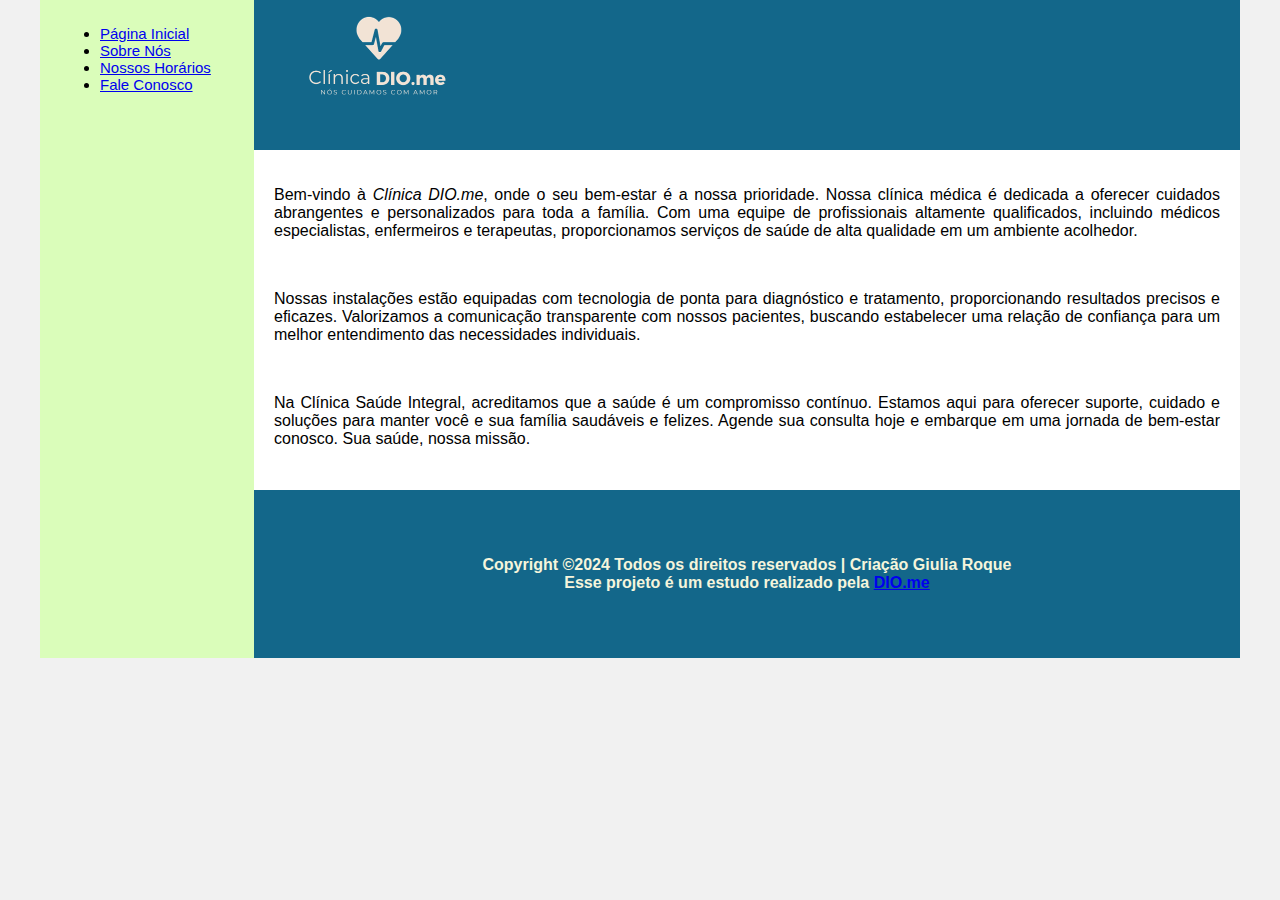
<file: Index.html>
<!DOCTYPE html>
<html lang="pt-br">
<head>
    <meta charset="UTF-8">
    <meta http-equiv="X-UA-Compatible" content="IE=edge">
    <meta name="viewport" content="width=device-width, initial-scale=1.0">
    <title>Menu</title>
    <link rel="stylesheet" href="base.css">
</head>
<body>
    <div class="wrapper">
        <div class="menu">
            <!-- Aqui vai o seu menu -->
            <ul>
                <li><a href="Index.html">Página Inicial</a></li>
                <li><a href="Sobre.html">Sobre Nós</a></li>
                <li><a href="Hora.html">Nossos Horários</a></li>
                <li><a href="Contato.html">Fale Conosco</a></li>
            </ul>
        </div>

        <div class="main">
            <div class="header">
                <!-- Aqui vai o seu header -->
                <img src="midias/DIO.me.png" alt="Logotipo da clinica DIO.me" width="250px">
            </div>
    
            <div class="content">
                <!-- Aqui vai o seu conteúdo -->
                <p>Bem-vindo à <em>Clínica DIO.me</em>, onde o seu bem-estar é a nossa prioridade. Nossa clínica médica é dedicada a oferecer cuidados abrangentes e personalizados para toda a família. Com uma equipe de profissionais altamente qualificados, incluindo médicos especialistas, enfermeiros e terapeutas, proporcionamos serviços de saúde de alta qualidade em um ambiente acolhedor.</p><br>
                <p>Nossas instalações estão equipadas com tecnologia de ponta para diagnóstico e tratamento, proporcionando resultados precisos e eficazes. Valorizamos a comunicação transparente com nossos pacientes, buscando estabelecer uma relação de confiança para um melhor entendimento das necessidades individuais.</p><br>
                <p>Na Clínica Saúde Integral, acreditamos que a saúde é um compromisso contínuo. Estamos aqui para oferecer suporte, cuidado e soluções para manter você e sua família saudáveis e felizes. Agende sua consulta hoje e embarque em uma jornada de bem-estar conosco. Sua saúde, nossa missão.</p>
            </div>
    
            <div class="footer">
                <!-- Aqui vai o seu rodapé -->
                <p class="textoroda">Copyright ©2024 Todos os direitos reservados | Criação Giulia Roque <br> Esse projeto é um estudo realizado pela <a href="https://web.dio.me/">DIO.me</a></p>
            </div>
        </div>
    </div>
</body>
</html>
</file>
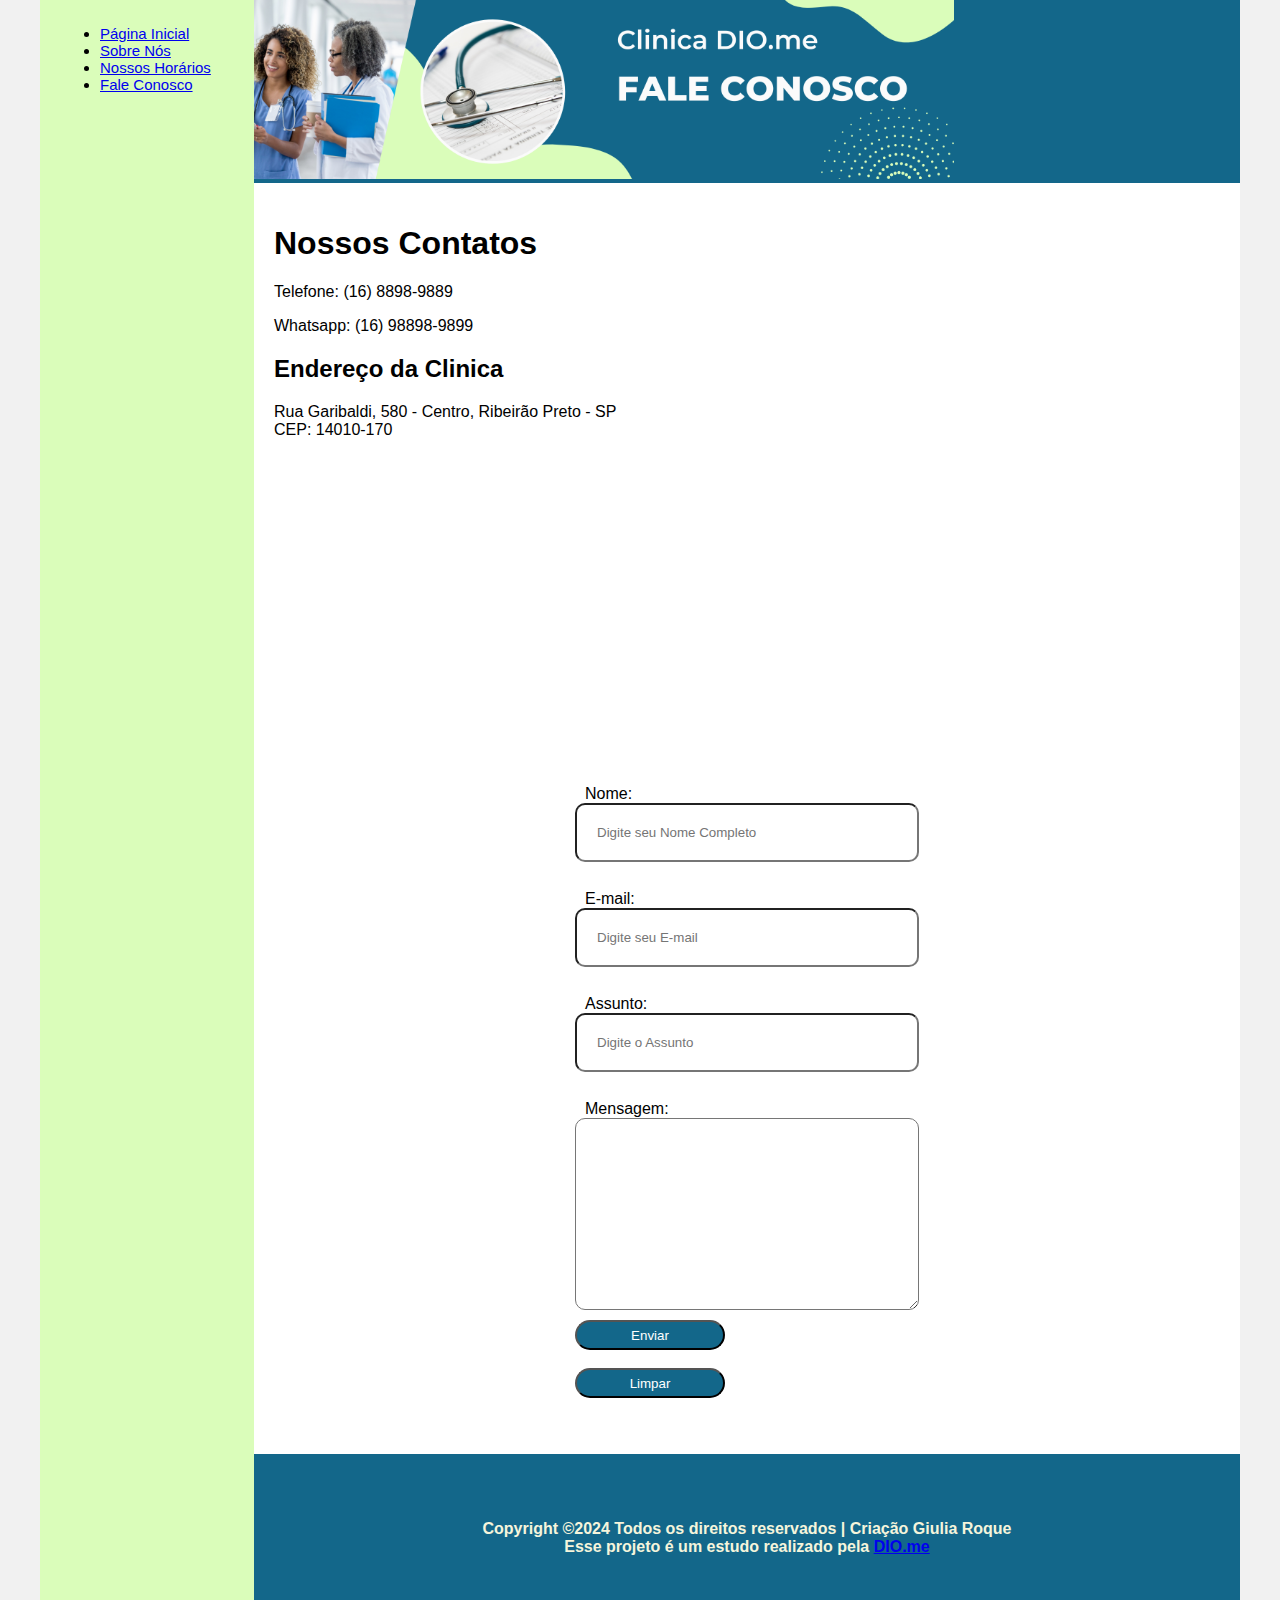
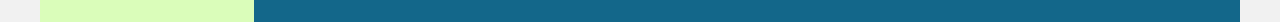
<file: Contato.html>
<!DOCTYPE html>
<html lang="en">
<head>
    <meta charset="UTF-8">
    <meta http-equiv="X-UA-Compatible" content="IE=edge">
    <meta name="viewport" content="width=device-width, initial-scale=1.0">
    <title>Fale Conosco</title>
    <link rel="stylesheet" href="base.css">
</head>
<body>
    <div class="wrapper">
        <div class="menu">
            <!-- Aqui vai o seu menu -->
            <ul>
                <li><a href="Index.html">Página Inicial</a></li>
                <li><a href="Sobre.html">Sobre Nós</a></li>
                <li><a href="Hora.html">Nossos Horários</a></li>
                <li><a href="Contato.html">Fale Conosco</a></li>
            </ul>
        </div>

        <div class="main">
            <div class="header">
                <!-- Aqui vai o seu header -->
                <div>
                    <img src="midias/Fale.png" alt="Imagem de duas médias com a mensagem Fale Conosco" width="700px">
                </div>
            </div>
    
            <div class="content">
                <!-- Aqui vai o seu conteúdo -->
                <h1>Nossos Contatos</h1>
                    <p>Telefone: (16) 8898-9889</p>
                    <p>Whatsapp: (16) 98898-9899</p>
                <h2>Endereço da Clinica</h2>
                    <p>Rua Garibaldi, 580 - Centro, Ribeirão Preto - SP <br> CEP: 14010-170</p>
                <iframe src="https://www.google.com/maps/embed?pb=!1m18!1m12!1m3!1d3720.295935649409!2d-47.808599123981466!3d-21.18039977846271!2m3!1f0!2f0!3f0!3m2!1i1024!2i768!4f13.1!3m3!1m2!1s0x94b9bee321bb9095%3A0xc756f941d9059545!2sR.%20Garibaldi%2C%20580%20-%20Centro%2C%20Ribeir%C3%A3o%20Preto%20-%20SP%2C%2014010-170!5e0!3m2!1spt-BR!2sbr!4v1705292815391!5m2!1spt-BR!2sbr" width="400" height="300" style="border:0;" allowfullscreen="" loading="lazy" referrerpolicy="no-referrer-when-downgrade"></iframe>
                <section>
                    <form method="get">
                        <div>
                            <label>Nome: </label><input type="text" placeholder="Digite seu Nome Completo"><br>
                        </div>
                        <div>
                            <label>E-mail: </label><input type="email" placeholder="Digite seu E-mail"><br>
                        </div>
                        <div>
                            <label>Assunto: </label><input type="text" placeholder="Digite o Assunto"><br>
                        </div>
                        <div>
                            <label>Mensagem: </label><textarea name="msg" cols="30" rows="10"></textarea>
                        </div>
                        <div>
                            <button type="submit" onclick="alert('Seu formulário foi enviado')">Enviar</button><br>
                            <button type="reset">Limpar</button>
                        </div>
                    </form>
                </section>
            </div>
    
            <div class="footer">
                <!-- Aqui vai o seu rodapé -->
                <p class="textoroda">Copyright ©2024 Todos os direitos reservados | Criação Giulia Roque <br> Esse projeto é um estudo realizado pela <a href="https://web.dio.me/">DIO.me</a></p>
            </div>
        </div>
    </div>
</body>
</html>
</file>
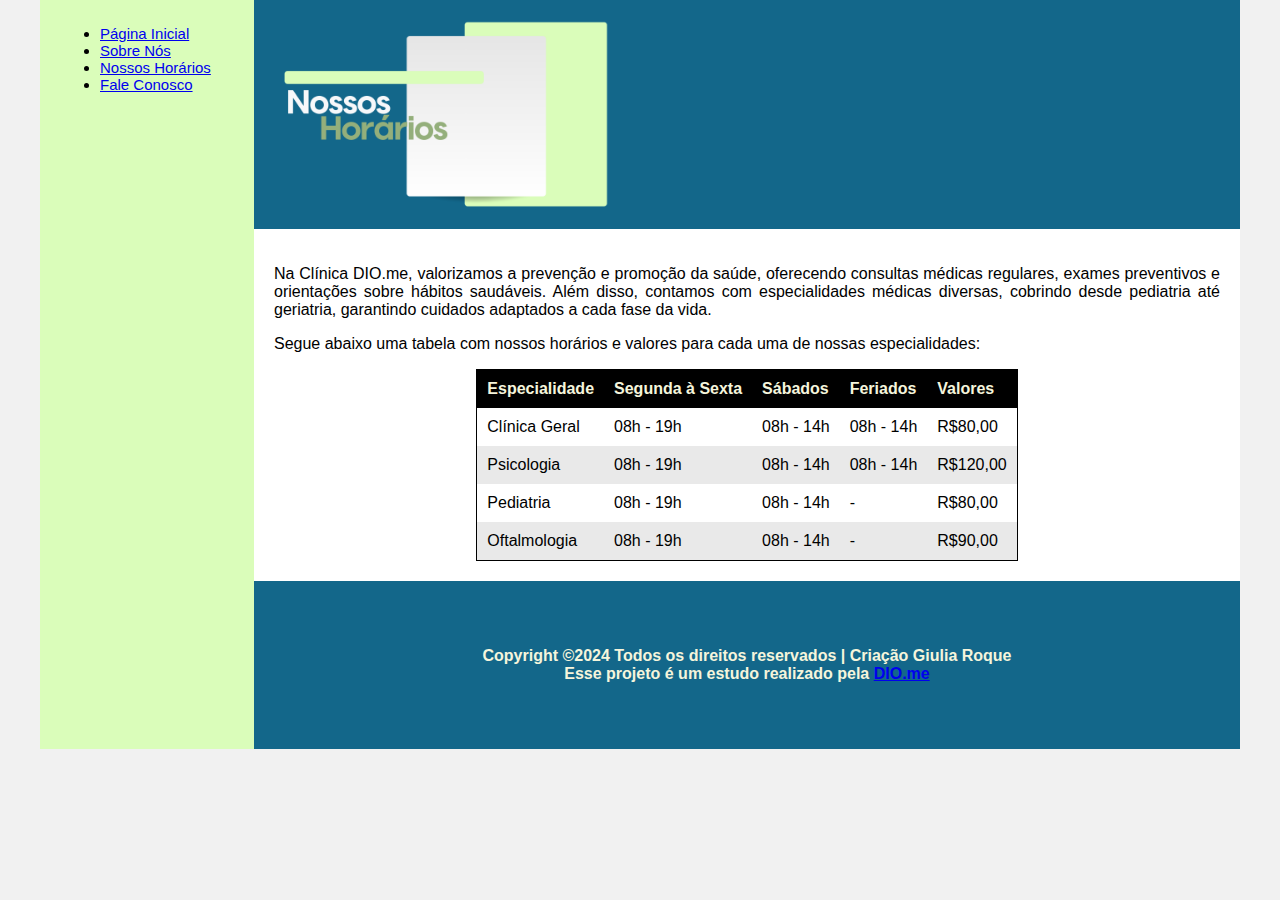
<file: Hora.html>
<!DOCTYPE html>
<html lang="en">
<head>
    <meta charset="UTF-8">
    <meta http-equiv="X-UA-Compatible" content="IE=edge">
    <meta name="viewport" content="width=device-width, initial-scale=1.0">
    <title>Nossos Horários</title>
    <link rel="stylesheet" href="base.css">
</head>
<body>
    <div class="wrapper">
        <div class="menu">
            <!-- Aqui vai o seu menu -->
            <ul>
                <li><a href="Index.html">Página Inicial</a></li>
                <li><a href="Sobre.html">Sobre Nós</a></li>
                <li><a href="Hora.html">Nossos Horários</a></li>
                <li><a href="Contato.html">Fale Conosco</a></li>
            </ul>
        </div>

        <div class="main">
            <div class="header">
                <!-- Aqui vai o seu header -->
                <img src="midias/Nossos.png" alt="Imagem com o Título Nossos Horários" width="400px">
            </div>
    
            <div class="content">
                <!-- Aqui vai o seu conteúdo -->
                <p>Na Clínica DIO.me, valorizamos a prevenção e promoção da saúde, oferecendo consultas médicas regulares, exames preventivos e orientações sobre hábitos saudáveis. Além disso, contamos com especialidades médicas diversas, cobrindo desde pediatria até geriatria, garantindo cuidados adaptados a cada fase da vida.</p>
                <p>Segue abaixo uma tabela com nossos horários e valores para cada uma de nossas especialidades:</p>

                <table align="center" sumary="Essa tabela se trata dos horários, preços e serviços disponiveis pela Clínica Médica DIO.me" cellpadding="10" cellspacing="0">
                    <thead>
                        <tr>
                            <th>Especialidade</th>
                            <th>Segunda à Sexta</th>
                            <th>Sábados</th>
                            <th>Feriados</th>
                            <th>Valores</th>
                        </tr>
                    </thead>
                    <tbody>
                        <tr>
                            <td>Clínica Geral</td>
                            <td>08h - 19h</td>
                            <td>08h - 14h</td>
                            <td>08h - 14h</td>
                            <td>R$80,00</td>
                        </tr>
                        <tr>
                            <td>Psicologia</td>
                            <td>08h - 19h</td>
                            <td>08h - 14h</td>
                            <td>08h - 14h</td>
                            <td>R$120,00</td>
                        </tr>
                        <tr>
                            <td>Pediatria</td>
                            <td>08h - 19h</td>
                            <td>08h - 14h</td>
                            <td>-</td>
                            <td>R$80,00</td>
                        </tr>
                        <tr>
                            <td>Oftalmologia</td>
                            <td>08h - 19h</td>
                            <td>08h - 14h</td>
                            <td>-</td>
                            <td>R$90,00</td>
                        </tr>
                    </tbody>
                </table>
            </div>
    
            <div class="footer">
                <!-- Aqui vai o seu rodapé -->
                <p class="textoroda">Copyright ©2024 Todos os direitos reservados | Criação Giulia Roque <br> Esse projeto é um estudo realizado pela <a href="https://web.dio.me/">DIO.me</a></p>
            </div>
        </div>
    </div>
</body>
</html>
</file>
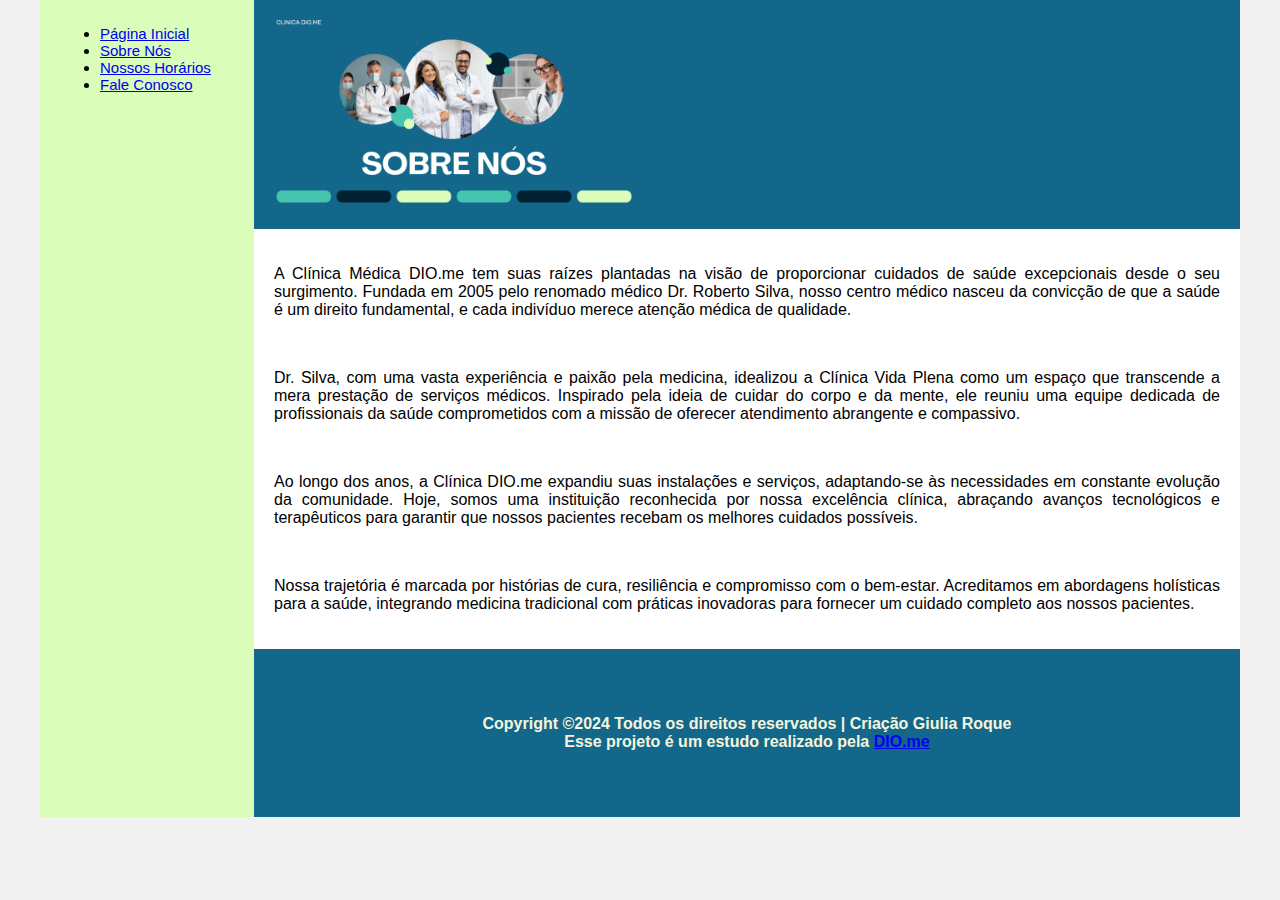
<file: Sobre.html>
<!DOCTYPE html>
<html lang="en">
<head>
    <meta charset="UTF-8">
    <meta http-equiv="X-UA-Compatible" content="IE=edge">
    <meta name="viewport" content="width=device-width, initial-scale=1.0">
    <title>Sobre Nós</title>
    <link rel="stylesheet" href="base.css">
</head>
<body>
    <div class="wrapper">
        <div class="menu">
            <!-- Aqui vai o seu menu -->
            <ul>
                <li><a href="Index.html">Página Inicial</a></li>
                <li><a href="Sobre.html">Sobre Nós</a></li>
                <li><a href="Hora.html">Nossos Horários</a></li>
                <li><a href="Contato.html">Fale Conosco</a></li>
            </ul>
        </div>

        <div class="main">
            <div class="header">
                <img src="midias/Sobre.png" alt="Uma imagem apresentando os profissionais da clínica" width="400px" >
                <!-- Aqui vai o seu header -->
            </div>
    
            <div class="content">
                <!-- Aqui vai o seu conteúdo -->
                <p>A Clínica Médica DIO.me tem suas raízes plantadas na visão de proporcionar cuidados de saúde excepcionais desde o seu surgimento. Fundada em 2005 pelo renomado médico Dr. Roberto Silva, nosso centro médico nasceu da convicção de que a saúde é um direito fundamental, e cada indivíduo merece atenção médica de qualidade.</p><br>
                <p>Dr. Silva, com uma vasta experiência e paixão pela medicina, idealizou a Clínica Vida Plena como um espaço que transcende a mera prestação de serviços médicos. Inspirado pela ideia de cuidar do corpo e da mente, ele reuniu uma equipe dedicada de profissionais da saúde comprometidos com a missão de oferecer atendimento abrangente e compassivo.</p><br>
                <p>Ao longo dos anos, a Clínica DIO.me expandiu suas instalações e serviços, adaptando-se às necessidades em constante evolução da comunidade. Hoje, somos uma instituição reconhecida por nossa excelência clínica, abraçando avanços tecnológicos e terapêuticos para garantir que nossos pacientes recebam os melhores cuidados possíveis.</p><br>
                <p>Nossa trajetória é marcada por histórias de cura, resiliência e compromisso com o bem-estar. Acreditamos em abordagens holísticas para a saúde, integrando medicina tradicional com práticas inovadoras para fornecer um cuidado completo aos nossos pacientes.</p>
            </div>
    
            <div class="footer">
                <!-- Aqui vai o seu rodapé -->
                <p class="textoroda">Copyright ©2024 Todos os direitos reservados | Criação Giulia Roque <br> Esse projeto é um estudo realizado pela <a href="https://web.dio.me/">DIO.me</a></p>
            </div>
        </div>
    </div>
</body>
</html>
</file>
<file: base.css>
html, body {
    margin: 0;
}
body {
    background-color: #f1f1f1;
    display: flex;
    justify-content: center;
    font-family: Arial, Helvetica, sans-serif;
}
img {
    text-align: center;
}
table {
    border: solid 1px black;
}
table thead th {
    background-color: black;
    color: beige;
}
table tbody tr:nth-child(even){
    background-color: #e9e9e9;
}
section {
    display: flex;
    align-items: center;
    justify-content: center;
    height: 75vh;
}
form div {
    display: flex;
    flex-direction: column;
    margin-bottom: 10px;
}
form input, form textarea {
    outline: unset;
    padding: 20px;
    min-width: 300px;
    border-radius: 10px;
}
form input:focus, form textarea:focus{
    background-color: #e9e9e9;
}
button{
    background-color: #13678A;
    color: white;
    cursor: pointer;
    border-radius: 20px;
    height: 30px;
    width: 150px;
}
form label {
    margin-left: 10px;
}

.wrapper {
    width: 1200px;
    display: flex;
    margin: 0 auto;
    background-color: aquamarine;
}
.main {
    display: flex;
    flex-flow: column;
    width: 85%;
}
.menu {
    width: 15%;
    background-color: #DAFDBA;
    padding: 10px 20px 10px;
    font-family: Arial, Helvetica, sans-serif;
    font-size: 15px;
}
.header {
    background-color: #13678A;
    min-height: 150px;
}
.content {
    background-color: white;
    min-height: 300px;
    padding: 20px;
    text-align: justify;
}
.footer {
    background-color: #13678A;
    min-height: 50px;
    padding: 50px 5px 50px;
    text-align: center;
    font-weight: bold;
    
}
.textoroda{
    color: beige;
}
</file>
